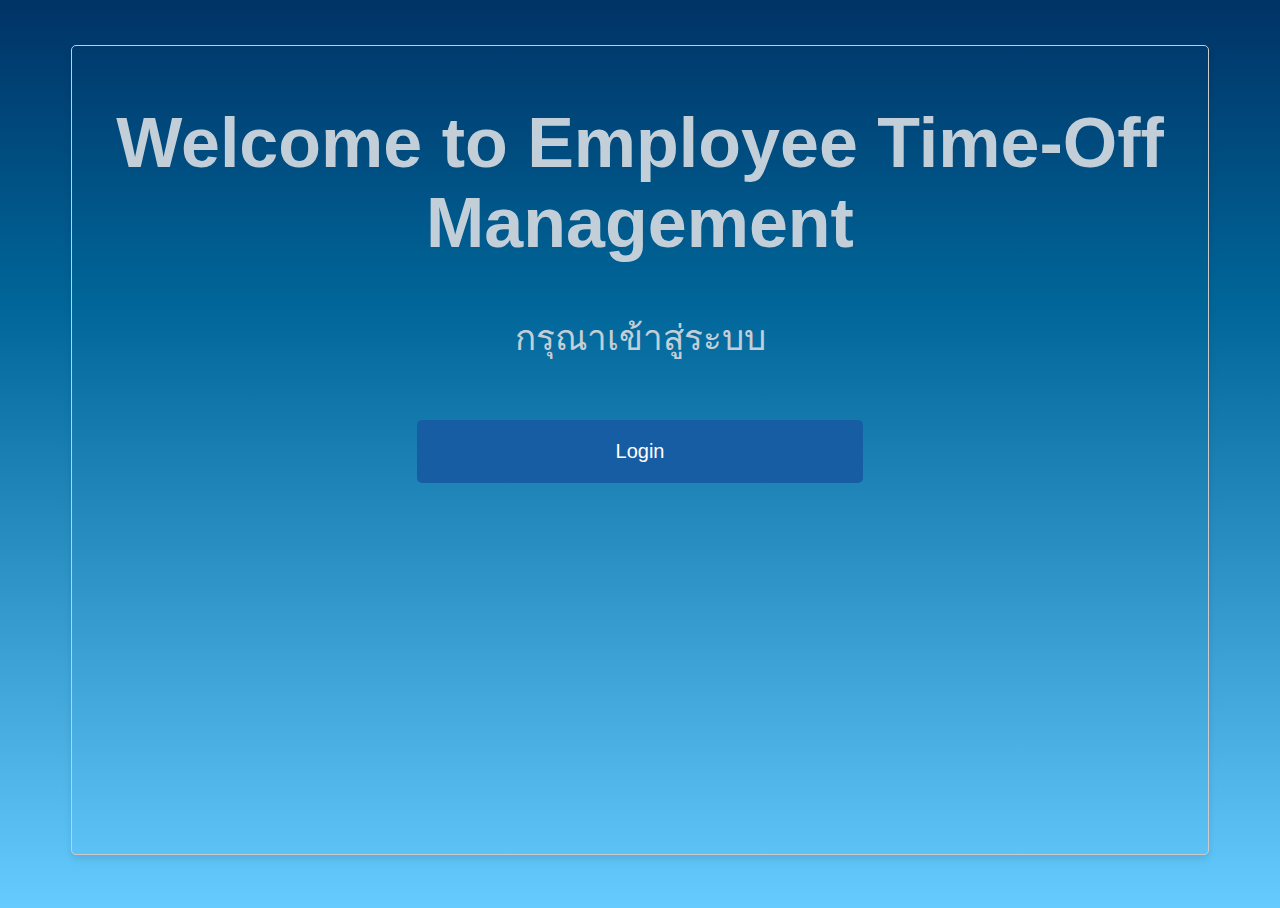
<file: index.html>
<!DOCTYPE html> 
<html lang="en">
<head>
    <meta charset="UTF-8">
    <meta name="viewport" content="width=device-width, initial-scale=1.0">
    <title>Home Page</title>
    <link rel="stylesheet" href="style.css">
</head>
<body>
    <div class="container">
        <h1>Welcome to Employee Time-Off Management</h1>
        <p>กรุณาเข้าสู่ระบบ</p>
        <a href="login.html">
            <button>Login</button>
        </a>
    </div>
</body>
</html>
</file>
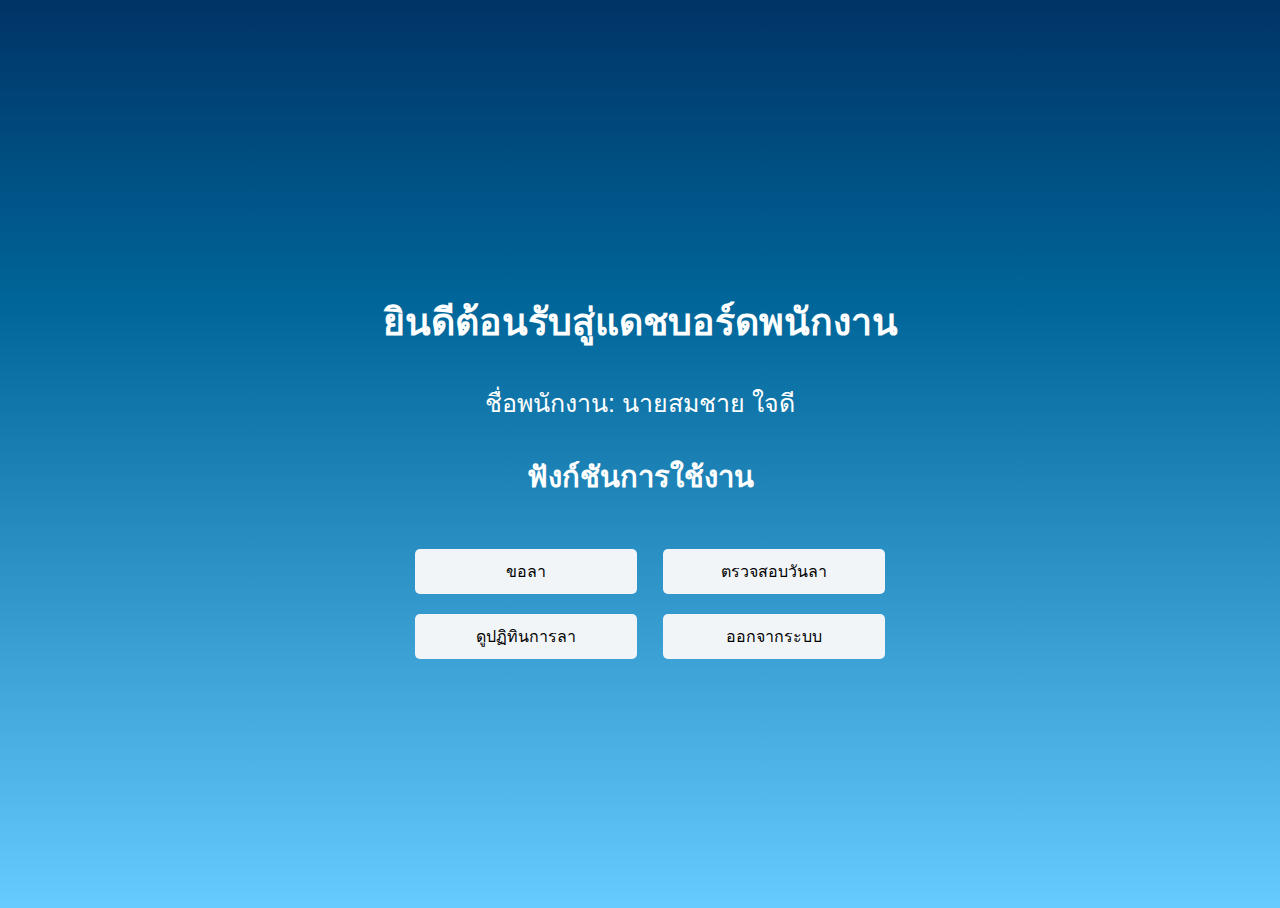
<file: employee-dashboard.html>
<!DOCTYPE html>
<html lang="en">
<head>
    <meta charset="UTF-8">
    <meta name="viewport" content="width=device-width, initial-scale=1.0">
    <title>แดชบอร์ดพนักงาน</title>
    <link rel="stylesheet" href="style.css">
</head>
<body>
    <div class="em-dashboard-container">
        <h2>ยินดีต้อนรับสู่แดชบอร์ดพนักงาน</h2>
        <p>ชื่อพนักงาน: <span id="employee-name">นายสมชาย ใจดี</span></p>
        
        <h3>ฟังก์ชันการใช้งาน</h3>
        <button onclick="applyLeave()">ขอลา</button>
        <button onclick="checkLeave()">ตรวจสอบวันลา</button>
        <button onclick="viewLeaveCalendar()">ดูปฏิทินการลา</button>
        <button onclick="logout()">ออกจากระบบ</button>

        <!-- ฟอร์มขอลา -->
        <div id="leave-application-form" style="display:none;">
            <h3>ฟอร์มขอลา</h3>
            <div class="form-group">
                <input type="text" id="leave-type" placeholder="ประเภทการลา (ลาป่วย/ลากิจ)" required>
            </div>
            <div class="form-group">
                <input type="date" id="leave-date" required>
            </div>
            <div class="form-group">
                <input type="time" id="leave-time" required>
            </div>
            <div class="form-group">
                <textarea id="leave-reason" placeholder="เหตุผลการลา" required></textarea>
            </div>
            <button onclick="submitLeave()">ส่งคำขอลา</button>
            <div id="leave-message"></div>
        </div>

        <!-- สถานะการลา -->
        <div id="leave-status" style="display:none;">
            <h3>สถานะการลา</h3>
            <p>คุณยังมีวันลาคงเหลือ: <span id="remaining-leave-days">10</span> วัน</p>
            <div id="approval-notification" style="color: green;"></div> <!-- แจ้งเตือน -->
            <div id="leave-approval-status" style="color: blue;"></div> <!-- สถานะคำขอ -->
        </div>

        <!-- ปฏิทินการลา -->
        <div id="leave-calendar" style="display:none;">
            <h3>ปฏิทินการลา</h3>
            <table id="leave-calendar-table">
                <thead>
                    <tr>
                        <th>วันที่</th>
                        <th>เวลา</th>
                        <th>ประเภทการลา</th>
                        <th>เหตุผล</th>
                        <th>สถานะ</th>
                    </tr>
                </thead>
                <tbody>
                    <!-- ตารางนี้จะถูกเติมข้อมูลการลา -->
                </tbody>
            </table>
        </div>
    </div>

    <script>
        // ตรวจสอบสถานะการอนุมัติคำขอเมื่อโหลดหน้า
        window.onload = function() {
            const approvalNotification = document.getElementById('approval-notification');
            const leaveApprovalStatus = document.getElementById('leave-approval-status');
            const leaveRequests = JSON.parse(localStorage.getItem('leaveRequests')) || [];
            const employeeName = document.getElementById('employee-name').innerText;

            let isRequestFound = false;

            leaveRequests.forEach(request => {
                if (request.employeeName === employeeName) {
                    approvalNotification.innerHTML = "คำขอของคุณได้รับการส่งเรียบร้อยแล้ว!";
                    leaveApprovalStatus.innerHTML = `สถานะคำขอ: ${request.status}`;
                    isRequestFound = true;
                }
            });

            if (!isRequestFound) {
                approvalNotification.innerHTML = "";
                leaveApprovalStatus.innerHTML = "ไม่มีคำขอที่รอดำเนินการ";
            }
        };

        // แสดงฟอร์มขอลา
        function applyLeave() {
            document.getElementById('leave-application-form').style.display = "block";
            document.getElementById('leave-status').style.display = "none";
            document.getElementById('leave-calendar').style.display = "none";
        }

        // แสดงสถานะการลา
        function checkLeave() {
            document.getElementById('leave-status').style.display = "block";
            document.getElementById('leave-application-form').style.display = "none";
            document.getElementById('leave-calendar').style.display = "none";
        }

        // แสดงปฏิทินการลา
        function viewLeaveCalendar() {
            document.getElementById('leave-calendar').style.display = "block";
            document.getElementById('leave-status').style.display = "none";
            document.getElementById('leave-application-form').style.display = "none";

            // ดึงข้อมูลคำขอลาจาก localStorage
            const leaveRequests = JSON.parse(localStorage.getItem('leaveRequests')) || [];
            const calendarTableBody = document.querySelector('#leave-calendar-table tbody');
            calendarTableBody.innerHTML = ''; // ล้างข้อมูลในตารางก่อน

            // เติมข้อมูลการลาในตาราง
            leaveRequests.forEach(request => {
                const row = document.createElement('tr');
                row.innerHTML = `
                    <td>${request.leaveDate}</td>
                    <td>${request.leaveTime}</td>
                    <td>${request.leaveType}</td>
                    <td>${request.leaveReason}</td>
                    <td>${request.status}</td>
                `;
                calendarTableBody.appendChild(row);
            });
        }

        // ส่งคำขอลา
        function submitLeave() {
            const leaveType = document.getElementById('leave-type').value;
            const leaveDate = document.getElementById('leave-date').value;
            const leaveTime = document.getElementById('leave-time').value;
            const leaveReason = document.getElementById('leave-reason').value;
            const leaveMessage = document.getElementById('leave-message');

            // บันทึกคำขอลาใน localStorage
            const leaveRequests = JSON.parse(localStorage.getItem('leaveRequests')) || [];
            leaveRequests.push({
                employeeName: "นายสมชาย ใจดี", // หรือชื่อพนักงานที่เข้าสู่ระบบ
                leaveType,
                leaveDate,
                leaveTime,
                leaveReason,
                status: "รอการอนุมัติ"
            });
            localStorage.setItem('leaveRequests', JSON.stringify(leaveRequests));

            leaveMessage.innerHTML = `คำขอลา: ${leaveType} วันที่: ${leaveDate} เวลา: ${leaveTime} เหตุผล: ${leaveReason} ส่งเรียบร้อยแล้ว!`;
            leaveMessage.style.color = "green";

            // ล้างข้อมูลในฟอร์ม
            document.getElementById('leave-type').value = '';
            document.getElementById('leave-date').value = '';
            document.getElementById('leave-time').value = '';
            document.getElementById('leave-reason').value = '';
        }

        // ออกจากระบบ
        function logout() {
            window.location.href = "login.html"; // กลับไปที่หน้า login
        }
    </script>
</body>
</html>
</file>
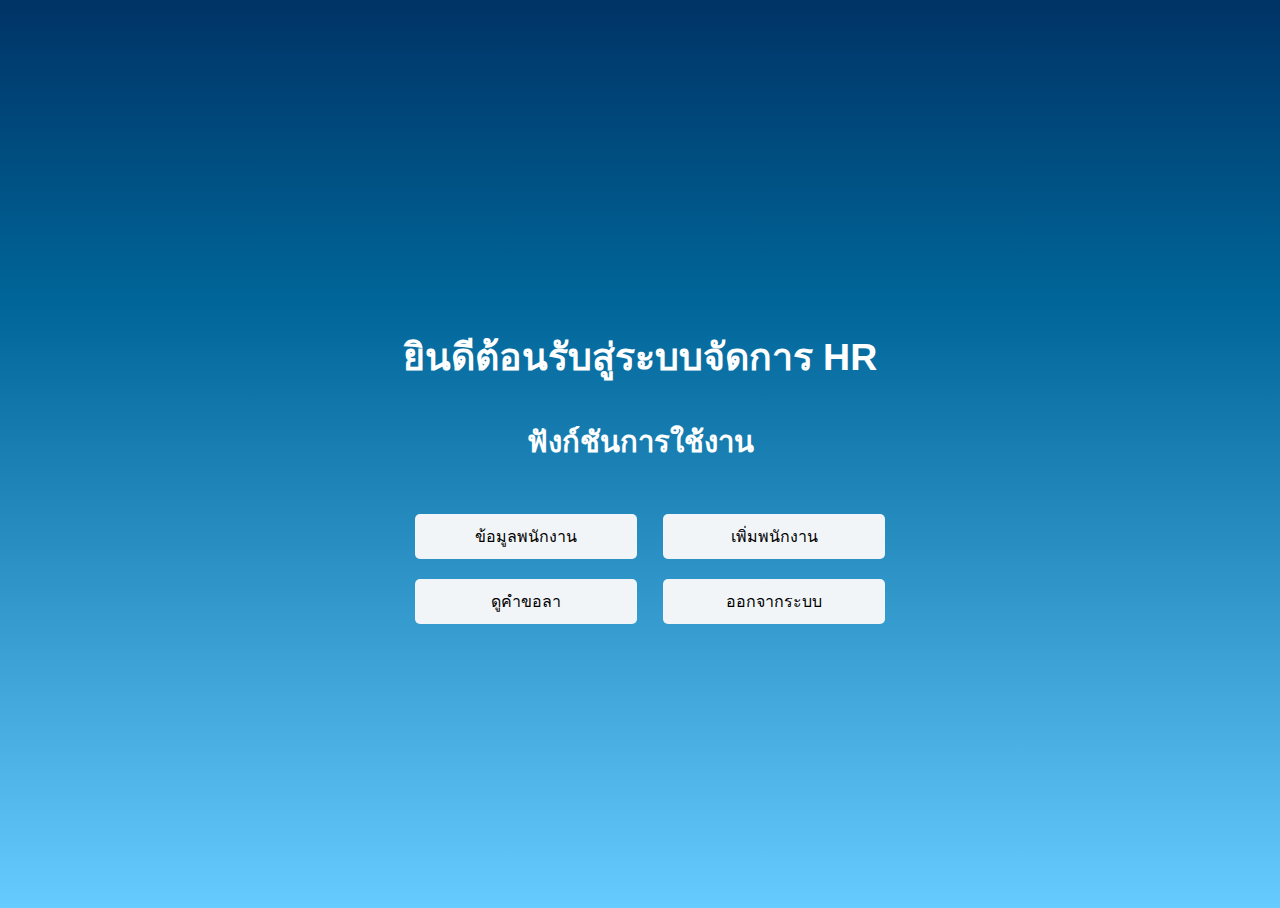
<file: hr-dashboard.html>
<!DOCTYPE html> 
<html lang="en">
<head>
    <meta charset="UTF-8">
    <meta name="viewport" content="width=device-width, initial-scale=1.0">
    <title>ระบบจัดการ HR</title>
    <link rel="stylesheet" href="style.css">
</head>
<body>
    <div class="hr-dashboard-container">
        <h2>ยินดีต้อนรับสู่ระบบจัดการ HR</h2>
        <h3>ฟังก์ชันการใช้งาน</h3>
        <button onclick="viewEmployees()">ข้อมูลพนักงาน</button>
        <button onclick="addEmployee()">เพิ่มพนักงาน</button>
        <button onclick="viewLeaveRequests()">ดูคำขอลา</button>
        <button onclick="logout()">ออกจากระบบ</button>

        <div id="employee-list" style="display:none;">
            <h3>ข้อมูลพนักงาน</h3>
            <ul id="employee-data"></ul>
        </div>

        <div id="employee-form" style="display:none;">
            <h3>ฟอร์มเพิ่ม/แก้ไขพนักงาน</h3>
            <input type="hidden" id="edit-index" value="-1">
            <div class="form-group">
                <input type="text" id="employee-name" placeholder="ชื่อพนักงาน" required>
            </div>
            <div class="form-group">
                <input type="number" id="employee-age" placeholder="อายุ" required>
            </div>
            <div class="form-group">
                <input type="text" id="employee-position" placeholder="ตำแหน่ง" required>
            </div>
            <div class="form-group">
                <input type="text" id="employee-phone" placeholder="เบอร์โทร" required>
            </div>
            <div class="form-group">
                <input type="email" id="employee-email" placeholder="อีเมล" required>
            </div>
            <div class="form-group">
                <input type="text" id="employee-address" placeholder="ที่อยู่" required>
            </div>            
            <button onclick="submitEmployee()">บันทึกพนักงาน</button>
            <div id="employee-message"></div>
        </div>

        <div id="leave-requests" style="display:none;">
            <h3>คำขอลา</h3>
            <ul id="leave-request-list"></ul>
        </div>
    </div>

    <script>
        function viewEmployees() {
            const employees = JSON.parse(localStorage.getItem('employees')) || [];
            const employeeData = document.getElementById('employee-data');
            employeeData.innerHTML = '';

            employees.forEach((employee, index) => {
                employeeData.innerHTML += `
                    <li>
                        ${employee.name} - ตำแหน่ง: ${employee.position}, เบอร์โทร: ${employee.phone}, อีเมล: ${employee.email}, ที่อยู่: ${employee.address}
                        <button onclick="editEmployee(${index})">แก้ไข</button>
                        <button onclick="deleteEmployee(${index})">ลบ</button>
                    </li>
                `;
            });

            document.getElementById('employee-list').style.display = "block";
            document.getElementById('employee-form').style.display = "none";
            document.getElementById('leave-requests').style.display = "none";
        }

        function addEmployee() {
            document.getElementById('employee-form').style.display = "block";
            document.getElementById('employee-list').style.display = "none";
            document.getElementById('leave-requests').style.display = "none";
            document.getElementById('edit-index').value = -1; // ตั้งค่าเป็นเพิ่มพนักงานใหม่
            document.getElementById('employee-name').value = '';
            document.getElementById('employee-age').value = '';
            document.getElementById('employee-position').value = '';
            document.getElementById('employee-phone').value = '';
            document.getElementById('employee-email').value = '';
            document.getElementById('employee-address').value = '';
        }

        function editEmployee(index) {
            const employees = JSON.parse(localStorage.getItem('employees')) || [];
            const employee = employees[index];

            document.getElementById('edit-index').value = index; // เก็บ index สำหรับแก้ไข
            document.getElementById('employee-name').value = employee.name;
            document.getElementById('employee-age').value = employee.age;
            document.getElementById('employee-position').value = employee.position;
            document.getElementById('employee-phone').value = employee.phone;
            document.getElementById('employee-email').value = employee.email;
            document.getElementById('employee-address').value = employee.address;

            document.getElementById('employee-form').style.display = "block";
            document.getElementById('employee-list').style.display = "none";
            document.getElementById('leave-requests').style.display = "none";
        }

        function deleteEmployee(index) {
            const employees = JSON.parse(localStorage.getItem('employees')) || [];
            employees.splice(index, 1);
            localStorage.setItem('employees', JSON.stringify(employees));
            viewEmployees(); // รีเฟรชรายการพนักงาน
        }

        function submitEmployee() {
            const employeeName = document.getElementById('employee-name').value;
            const employeeAge = document.getElementById('employee-age').value;
            const employeePosition = document.getElementById('employee-position').value;
            const employeePhone = document.getElementById('employee-phone').value;
            const employeeEmail = document.getElementById('employee-email').value;
            const employeeAddress = document.getElementById('employee-address').value;
            const employeeMessage = document.getElementById('employee-message');
            const index = document.getElementById('edit-index').value;

            let employees = JSON.parse(localStorage.getItem('employees')) || [];

            if (index == -1) {
                // เพิ่มพนักงานใหม่
                employees.push({ name: employeeName, age: employeeAge, position: employeePosition, phone: employeePhone, email: employeeEmail, address: employeeAddress });
                employeeMessage.innerHTML = `เพิ่มพนักงาน: ${employeeName} ตำแหน่ง: ${employeePosition} สำเร็จ!`;
            } else {
                // แก้ไขพนักงานที่มีอยู่
                employees[index] = { name: employeeName, age: employeeAge, position: employeePosition, phone: employeePhone, email: employeeEmail, address: employeeAddress };
                employeeMessage.innerHTML = `แก้ไขพนักงาน: ${employeeName} ตำแหน่ง: ${employeePosition} สำเร็จ!`;
            }

            localStorage.setItem('employees', JSON.stringify(employees));
            employeeMessage.style.color = "green";
            document.getElementById('employee-name').value = '';
            document.getElementById('employee-age').value = '';
            document.getElementById('employee-position').value = '';
            document.getElementById('employee-phone').value = '';
            document.getElementById('employee-email').value = '';
            document.getElementById('employee-address').value = '';
            viewEmployees(); // รีเฟรชรายการพนักงาน
        }

        function viewLeaveRequests() {
            const leaveRequests = JSON.parse(localStorage.getItem('leaveRequests')) || [];
            const leaveRequestList = document.getElementById('leave-request-list');
            leaveRequestList.innerHTML = '';

            if (leaveRequests.length === 0) {
                // ถ้าไม่มีคำขอลาใน localStorage แสดงข้อความแจ้ง
                leaveRequestList.innerHTML = '<li>ไม่มีคำขอลาในขณะนี้</li>';
            } else {
                // ถ้ามีคำขอลา ให้แสดงคำขอลา
                leaveRequests.forEach((request, index) => {
                    leaveRequestList.innerHTML += `
                        <li id="request-${index}">
                            ${request.employeeName} - ${request.leaveType} วันที่: ${request.leaveDate} - เหตุผล: ${request.leaveReason}
                            <button onclick="approveLeave(${index})">อนุมัติ</button>
                            <button onclick="denyLeave(${index})">ปฏิเสธ</button>
                        </li>
                    `;
                });
            }

            document.getElementById('leave-requests').style.display = "block";
            document.getElementById('employee-list').style.display = "none";
            document.getElementById('employee-form').style.display = "none";
        }

        function approveLeave(index) {
            const leaveRequests = JSON.parse(localStorage.getItem('leaveRequests')) || [];

            leaveRequests[index].status = "อนุมัติ";
            localStorage.setItem('leaveRequests', JSON.stringify(leaveRequests));
            alert("คำขอได้รับการอนุมัติ");

            // ลบคำขอที่อนุมัติออกจาก DOM
            document.getElementById(`request-${index}`).remove();

            // ส่งการแจ้งเตือนให้พนักงาน (Employee)
            notifyEmployee(leaveRequests[index], "อนุมัติ");
        }

        function denyLeave(index) {
            const leaveRequests = JSON.parse(localStorage.getItem('leaveRequests')) || [];

            leaveRequests[index].status = "ปฏิเสธ";
            localStorage.setItem('leaveRequests', JSON.stringify(leaveRequests));
            alert("คำขอถูกปฏิเสธ");

            // ลบคำขอที่ปฏิเสธออกจาก DOM
            document.getElementById(`request-${index}`).remove();

            // ส่งการแจ้งเตือนให้พนักงาน (Employee)
            notifyEmployee(leaveRequests[index], "ปฏิเสธ");
        }

        function notifyEmployee(request, status) {
            const employeeName = request.employeeName;
            const leaveType = request.leaveType;
            const leaveDate = request.leaveDate;
            const leaveReason = request.leaveReason;
            
            // คุณสามารถเพิ่มโค้ดที่ต้องการในการแจ้งเตือนพนักงานที่นี่
            console.log(`แจ้งเตือนถึงพนักงาน ${employeeName}: คำขอลา (${leaveType}) ของคุณสำหรับวันที่ ${leaveDate} ถูก${status}แล้ว.`);
        }

        function logout() {
            // โค้ดออกจากระบบ (Logout) เช่น การเปลี่ยนหน้าไปยังหน้า Login
            window.location.href = "login.html"; // ตัวอย่างการเปลี่ยนเส้นทางไปยังหน้า login
        }
    </script>
</body>
</html>
</file>
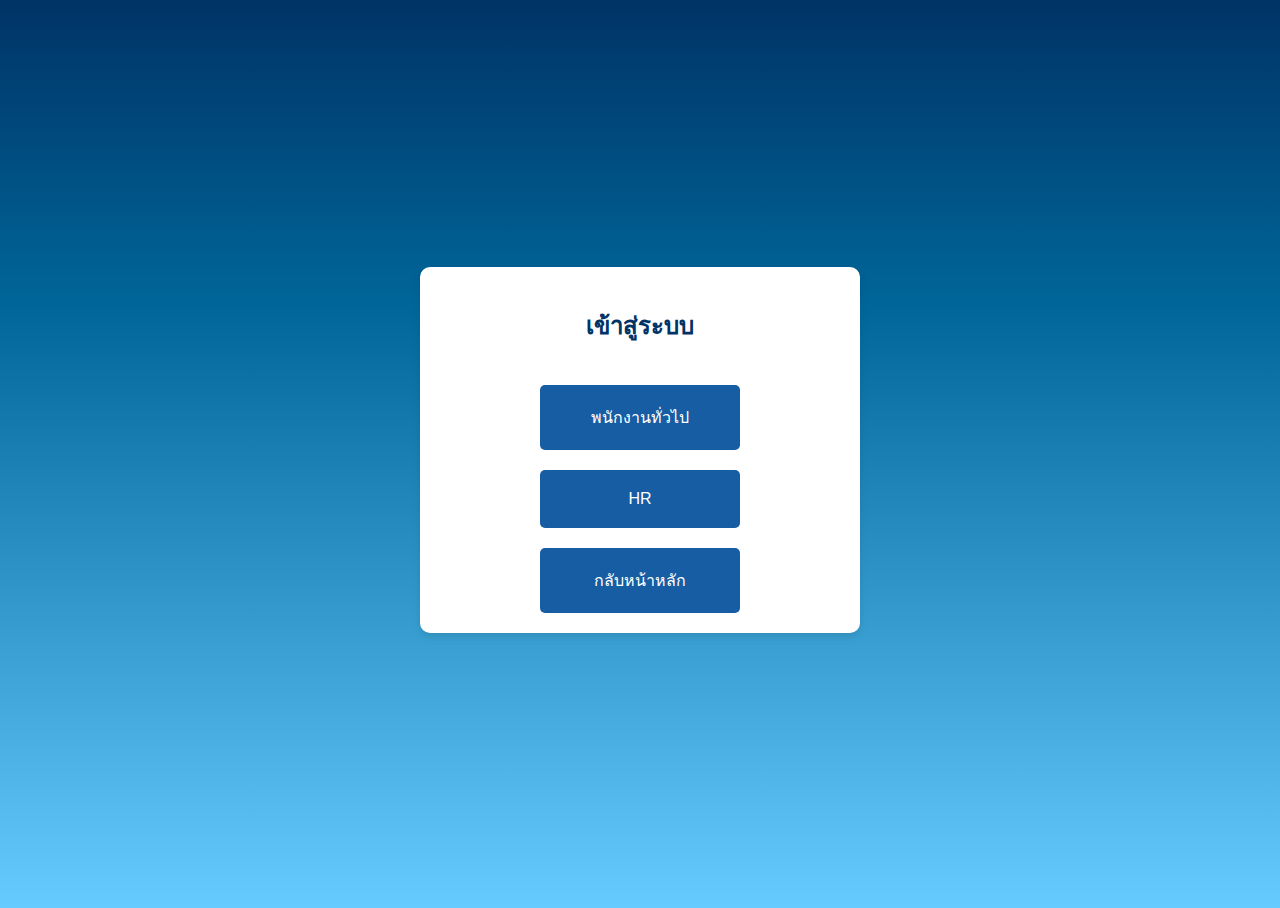
<file: login.html>
<!DOCTYPE html>
<html lang="en">
<head>
    <meta charset="UTF-8">
    <meta name="viewport" content="width=device-width, initial-scale=1.0">
    <title>ระบบล็อกอิน</title>
    <link rel="stylesheet" href="style.css">
</head>
<body>
    <div class="login-container">
        <h2>เข้าสู่ระบบ</h2>
        <div>
            <button onclick="showEmployeeLogin()">พนักงานทั่วไป</button>
            <button onclick="showHrLogin()">HR</button>
            <button onclick="goToHome()">กลับหน้าหลัก</button>
        </div>

        <div id="employee-login" style="display:none;">
            <h3>ล็อกอินพนักงานทั่วไป</h3>
            <div class="form-group">
                <input type="text" id="employee-username" placeholder="Username" required>
            </div>
            <div class="form-group">
                <input type="password" id="employee-password" placeholder="Password" required>
            </div>
            <button onclick="employeeLogin()">เข้าสู่ระบบ</button>
            <div id="employee-error-message"></div>
        </div>

        <div id="hr-login" style="display:none;">
            <h3>ล็อกอินสำหรับ HR</h3>
            <div class="form-group">
                <input type="text" id="hr-username" placeholder="Username" required>
            </div>
            <div class="form-group">
                <input type="password" id="hr-password" placeholder="Password" required>
            </div>
            <button onclick="hrLogin()">เข้าสู่ระบบ</button>
            <div id="hr-error-message"></div>
        </div>
    </div>

    <script>
        function showEmployeeLogin() {
            document.getElementById('employee-login').style.display = "block";
            document.getElementById('hr-login').style.display = "none";
        }

        function showHrLogin() {
            document.getElementById('hr-login').style.display = "block";
            document.getElementById('employee-login').style.display = "none";
        }

        function employeeLogin() {
            const username = document.getElementById('employee-username').value;
            const password = document.getElementById('employee-password').value;
            const errorMessage = document.getElementById('employee-error-message');

            if (username === "employee" && password === "employee123") {
                window.location.href = "employee-dashboard.html";
            } else {
                errorMessage.innerHTML = "ชื่อผู้ใช้หรือรหัสผ่านไม่ถูกต้อง!";
                errorMessage.style.color = "red";
            }
        }

        function hrLogin() {
            const username = document.getElementById('hr-username').value;
            const password = document.getElementById('hr-password').value;
            const errorMessage = document.getElementById('hr-error-message');

            if (username === "hr_admin" && password === "admin1234") {
                window.location.href = "hr-dashboard.html";
            } else {
                errorMessage.innerHTML = "ชื่อผู้ใช้หรือรหัสผ่านไม่ถูกต้อง!";
                errorMessage.style.color = "red";
            }
        }

        function goToHome() {
            window.location.href = "index.html"; // เปลี่ยน URL เป็นหน้าหลักของคุณ
        }
    </script>
</body>
</html>
</file>
<file: style.css>
body {
    margin-top: 0;
    padding: 0;
    height: 100vh;
    display: flex;
    justify-content: center;
    align-items: center;
    background: linear-gradient(to bottom, #003366, #006699, #3399cc, #66ccff); /* ไล่ระดับสี */
    font-family: Arial, sans-serif;
}


.login-container {
    background-color: white;
    padding: 20px;
    border-radius: 10px;
    box-shadow: 0 4px 8px rgba(0, 0, 0, 0.1);
    max-width: 400px;
    width: 100%;
    text-align: center;
}

.login-container h2 {
    color: #003366;
    margin-bottom: 20px;
}

.login-container input[type="text"],
.login-container input[type="password"] {
    width: 100%;
    padding: 10px;
    margin: 10px 0;
    border: 1px solid #ccc;
    border-radius: 5px;
    box-sizing: border-box;
}

.login-container button {
    background-color: #175da4;
    color: white;
    padding: 20px;
    width: 50%;
    border: none;
    border-radius: 5px;
    cursor: pointer;
    font-size: 16px;
    margin-top: 20px;
}

.login-container button:hover {
    background-color: #125292;
}

.container {
    width: 90%;
    height: 90%;
    padding: 10px;
    margin: 10px 0;
    border: 1px solid #ccc;
    border-radius: 5px;
    box-sizing: border-box;
    box-shadow: 0 4px 8px rgba(0, 0, 0, 0.1);
    font-size: 35px;
    text-align: center;
    color:rgb(195, 207, 216);
    
    
    
}

.container button{
    background-color: #175da4;
    color: white;
    padding: 20px;
    width: 40%;
    border: none;
    border-radius: 5px;
    cursor: pointer;
    font-size: 20px;
    margin-top: 20px;

}

.em-dashboard-container{
    color: white;
    width: 50%;
    border: none;
    border-radius: 5px;
    cursor: pointer;
    font-size: 16px;
    margin-top: 20px;
    text-align: center;
    font-size: 25px;
}

.em-dashboard-container button{
    background-color: #f2f5f8;
    padding: 10px;
    width: 35%;
    border: none;
    border-radius: 5px;
    cursor: pointer;
    font-size: 16px;
    margin-top: 20px;
    margin-left: 20px;
}

.form-group{
    margin-top: 10px;
    box-sizing:content-box;
    box-shadow: 0 4px 8px rgba(0, 0, 0, 0.1);
    font-size: 16px;
    text-align: center;
    color:rgb(195, 207, 216);
}

#leave-calendar {
    margin-top: 10px;
    font-size: 16px;
    text-align: center;
    color:rgb(10, 35, 54);
    box-sizing:content-box;
    box-shadow: 0 4px 8px rgba(0, 0, 0, 0.1);
    width: 700px;      
    height: 300px;      
    overflow-y: scroll;
}

.hr-dashboard-container{
    color: white;
    width: 50%;
    border: none;
    border-radius: 5px;
    cursor: pointer;
    font-size: 16px;
    margin-top: 20px;
    text-align: center;
    font-size: 25px;
}

.hr-dashboard-container button{
    background-color: #f2f5f8;
    padding: 10px;
    width: 35%;
    border: none;
    border-radius: 5px;
    cursor: pointer;
    font-size: 16px;
    margin-top: 20px;
    margin-left: 20px;
}

#leave-requests{
    padding: -50%;
    margin-top: 10px;
    font-size: 16px;
    color:rgb(4, 40, 67);
    border-radius: 5px;
    box-sizing:border-box;
    box-shadow: 0 8px 12px rgba(0, 0, 0, 0.1);
    width: 800px;      
    height: 350px;      
    overflow-y: scroll;
}


#leave-request-list li button {
    background-color: #add5e0;
    box-sizing:content-box;
    box-shadow: 0 4px 8px rgba(0, 0, 0, 0.1);
    padding: 5px;
    width: 10%;
    border: none;
    border-radius: 5px;
    cursor: pointer;
    font-size: 10px;
    margin-top: 20px;
    font-weight: bold;
    text-align: center;
    color: rgb(180, 41, 110);
    
}

#employee-data{
    padding: -50%;
    margin-top: 10px;
    font-size: 16px;
    color:rgb(4, 40, 67);
    border-radius: 5px;
    box-sizing:border-box;
    box-shadow: 0 8px 12px rgba(0, 0, 0, 0.1);
    width: 800px;      
    height: 200px;      
    overflow-y: scroll;
}

#employee-data button {
    background-color: #007BFF; /* สีพื้นหลัง */
    color: white; /* สีตัวอักษร */
    border: none; /* ไม่มีกรอบ */
    padding: 5px 10px; /* padding */
    width: 50px;
    border-radius: 5px; /* มุมมน */
    cursor: pointer; /* แสดงว่าเป็นปุ่ม */
    margin-left: 5px; /* ระยะห่างจากปุ่มอื่น */
    text-align: center;
    font-size: 12px;
    
}
</file>
